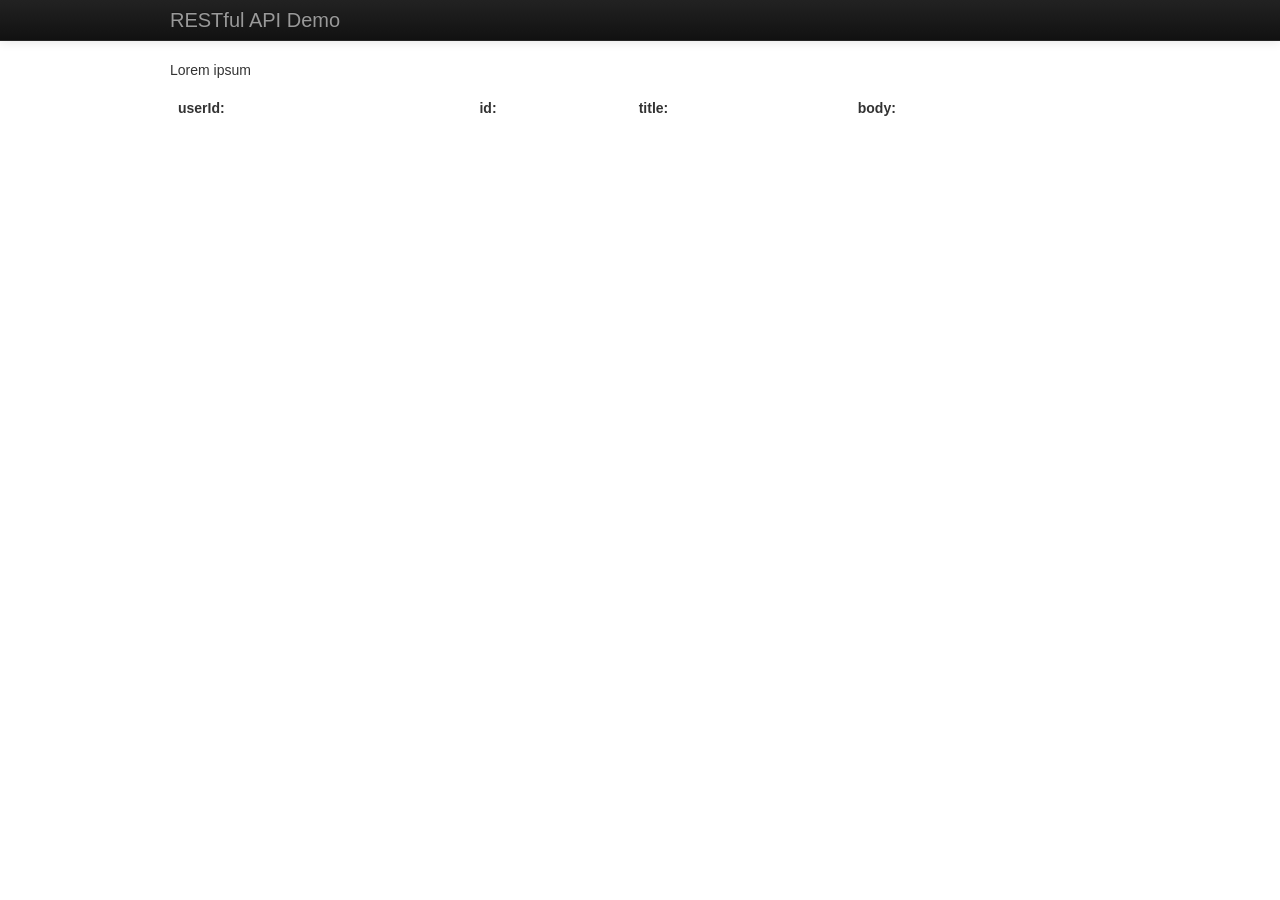
<file: index.htm>
<!DOCTYPE html>
<html lang="en">
<head>
<meta charset="utf-8">
<title>RESTful API Demo</title>
<link href="./assets/css/bootstrap.css" rel="stylesheet">
<link href="./assets/css/application.css" rel="stylesheet">
<!--source scripts startup-->
<script src="./assets/js/lib/jquery.js"></script>
<!--end source scripts startup-->
</head>

<body>

<div class="navbar navbar-inverse navbar-fixed-top">
  <div class="navbar-inner">
    <div class="container">
      <span class="brand">RESTful API Demo</span>
    </div>
  </div>
</div>

<div class="container">
  <p>Lorem ipsum</p>
</div>

<div id="mainRegion" class="container">
  <p>Loading . . .</p>
</div>

<!--JS goes here -->

<!--source scripts core-->
<!-- <script src="./assets/js/lib/json2.js"></script> -->
<script src="./assets/js/lib/underscore.js"></script>
<script src="./assets/js/lib/backbone.js"></script>
<script src="./assets/js/lib/backbone.marionette.js"></script>
<!-- <script src="./assets/js/lib/backbone.stickit.js"></script> -->
<script src="./assets/js/core/template-utilities.js"></script>
<!-- <script src="./assets/js/core/app-utilities.js"></script> -->
<!-- <script src="./assets/js/core/app-behaviors.js"></script> -->
<!--end source scripts core-->

<!--template scripts-->
<script type="text/html" id="posts-table-headers" srcTmpl="./assets/js/templates/posts-table-headers.html"></script>
<script type="text/html" id="posts-table-row"     srcTmpl="./assets/js/templates/posts-table-row.html"></script>
<!--end template scripts-->

<!--source scripts jsapp-->
<script src="./assets/js/app-config.js"></script>
<!-- <script src="./assets/js/data/pedigree.json"></script> -->
<script src="./assets/js/controller.js"></script>
<script src="./assets/js/models/radModel.js"></script>
<script src="./assets/js/collections/radCollection.js"></script>
<script src="./assets/js/views/radItemView.js"></script>
<script src="./assets/js/views/radCompositeView.js"></script>
<script src="./assets/js/app.js"></script>
<!--end source scripts jsapp-->

</body>
</html>
</file>
<file: assets/css/application.css>
body {
  padding-top: 60px; /* 60px to make the container make room for the navigation bar */
}
ul li {
    list-style: none;
}
li span,
td span {
    display: inline-block;
    width: 20px;
    text-align: right;
    font-weight: bold;
}
td {
    padding: 15px;
    border: 1px solid #cccccc;
}
</file>
